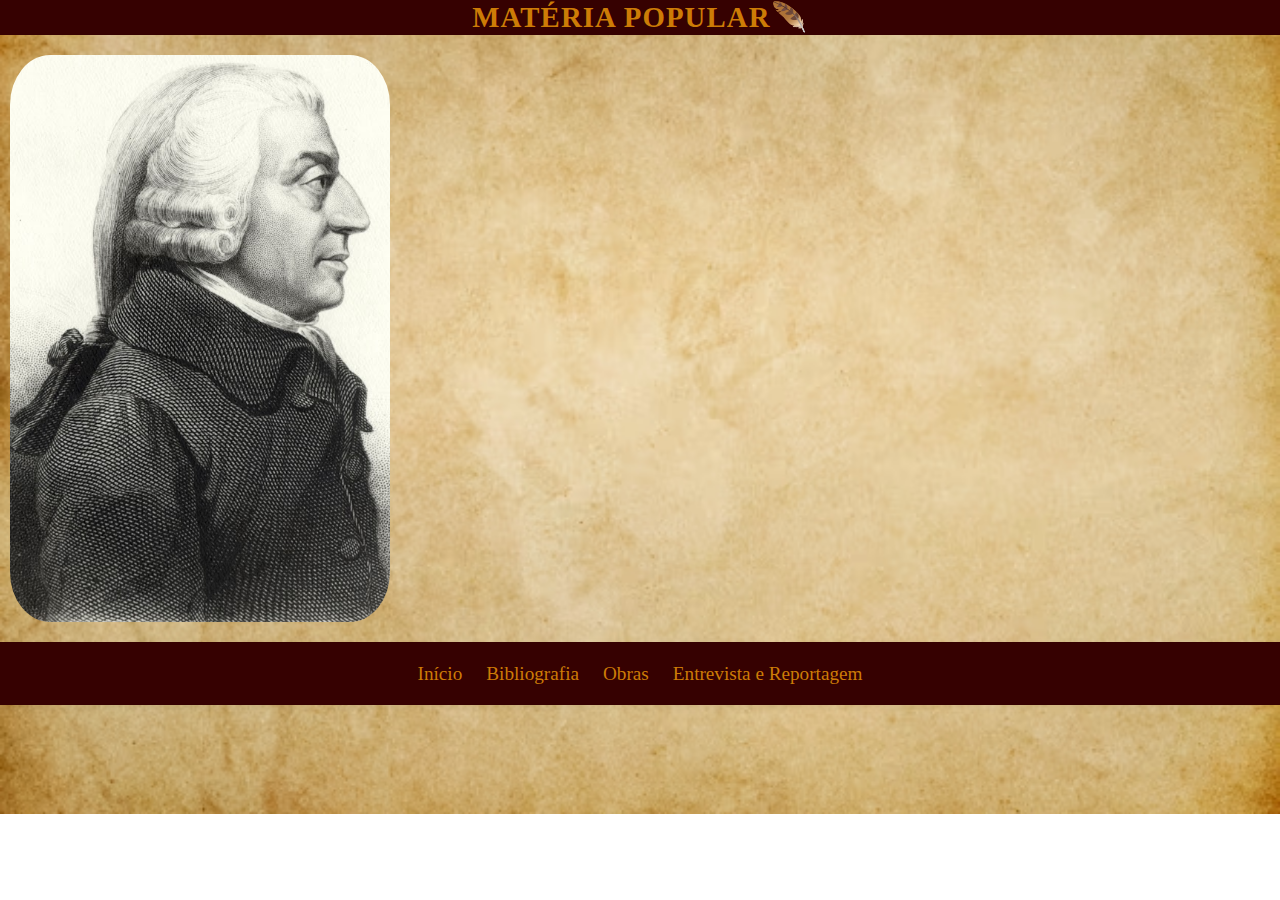
<file: indexBiografia.html>
<!DOCTYPE html>
<html lang="pt-BR">
<head>
  <meta charset="UTF-8">
  <meta name="viewport" content="width=device-width, initial-scale=1.0">
  <title>Bibiografia</title>
  <link rel="stylesheet" href="./stylebio.css">
  <link rel="shortcut icon" href="favicon.ico" type="image/x-icon">

</head>
<body>

  <header>
    <div class="titulo-container">
      <main>
      <h1>Matéria Popular🪶</h1>
      </main>
    
    </div>
  
   
    <div class="imagem-container">
      <img src="./img_bibio_adam.jpg" alt="Imagem de capa">
    </div>
  
  
    <nav>
      <a href="./indexInicio.html">Início</a>
      <a href="./indexBibliografia.html">Bibliografia</a>
      <a href="./indexObrasTemas.html">Obras</a>
      <a href="./indexEntrevista.html">Entrevista e Reportagem</a>
    </nav>
  </header>
</file>
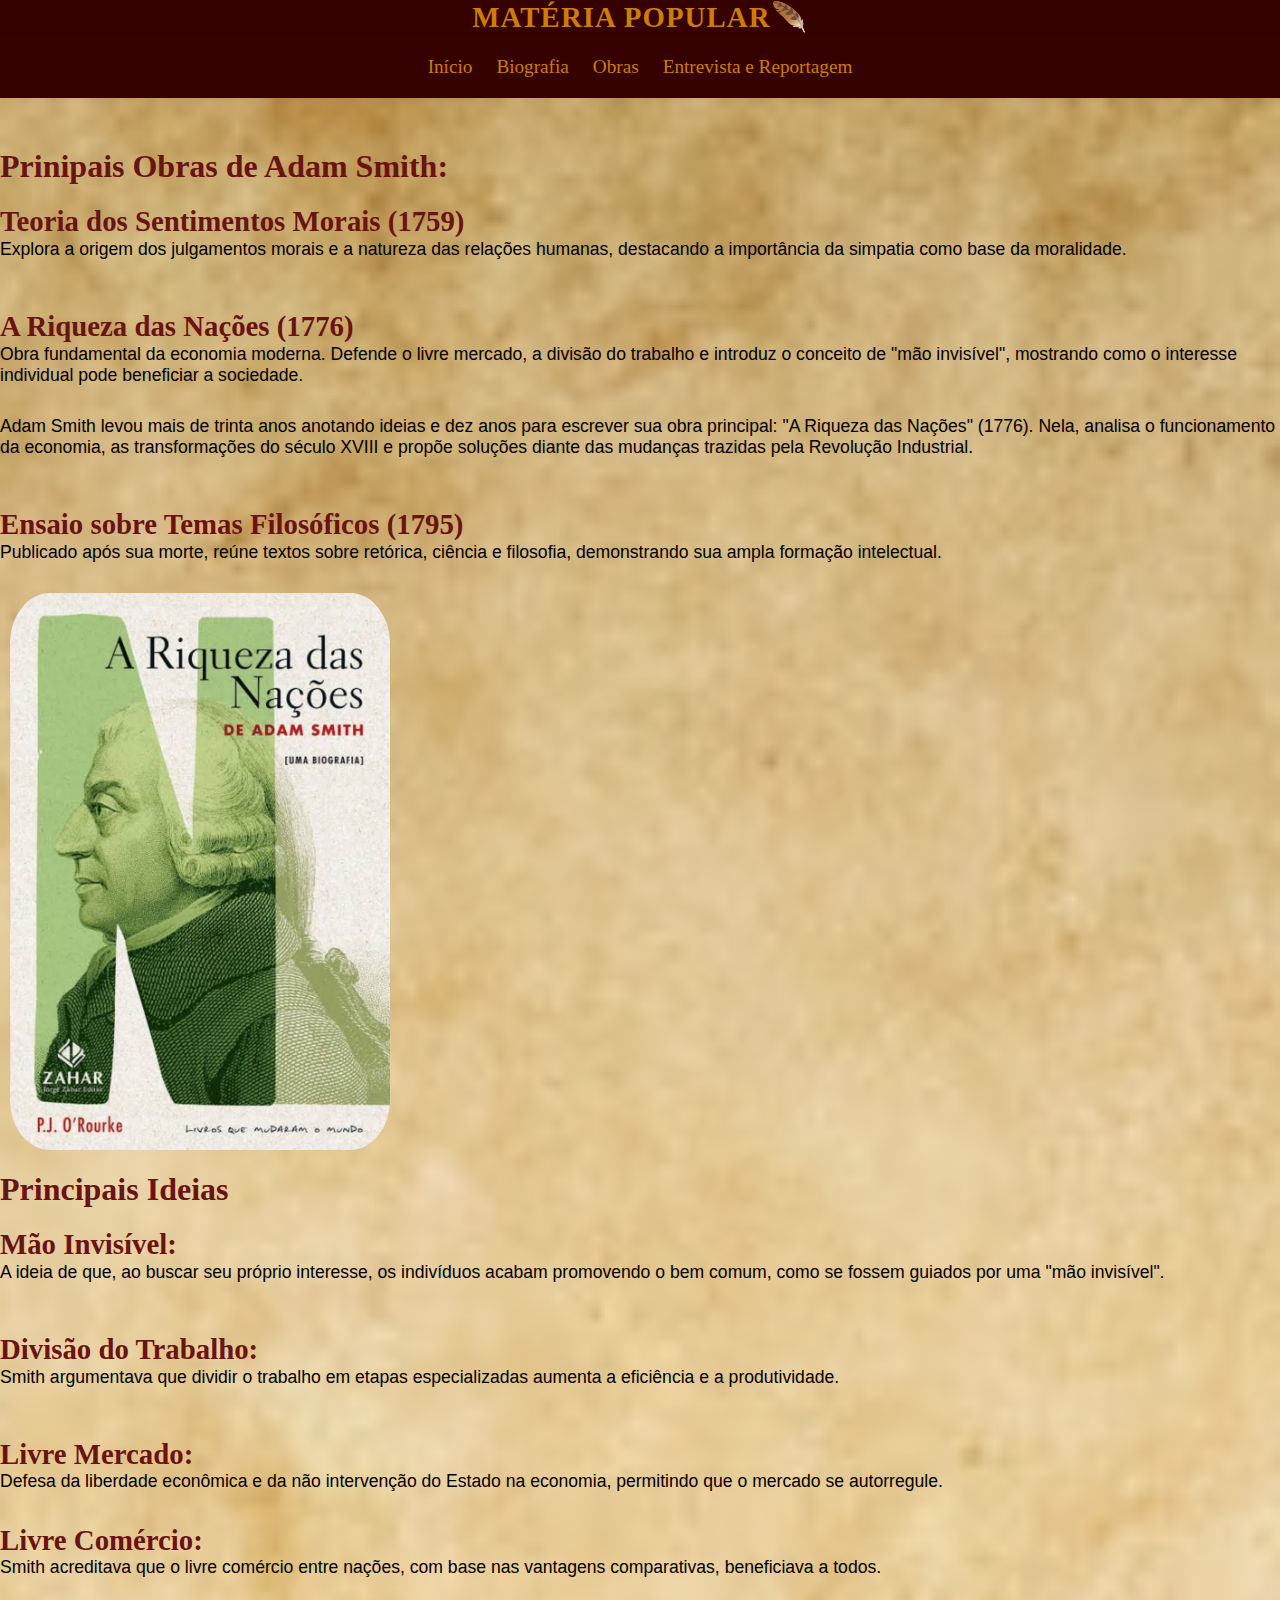
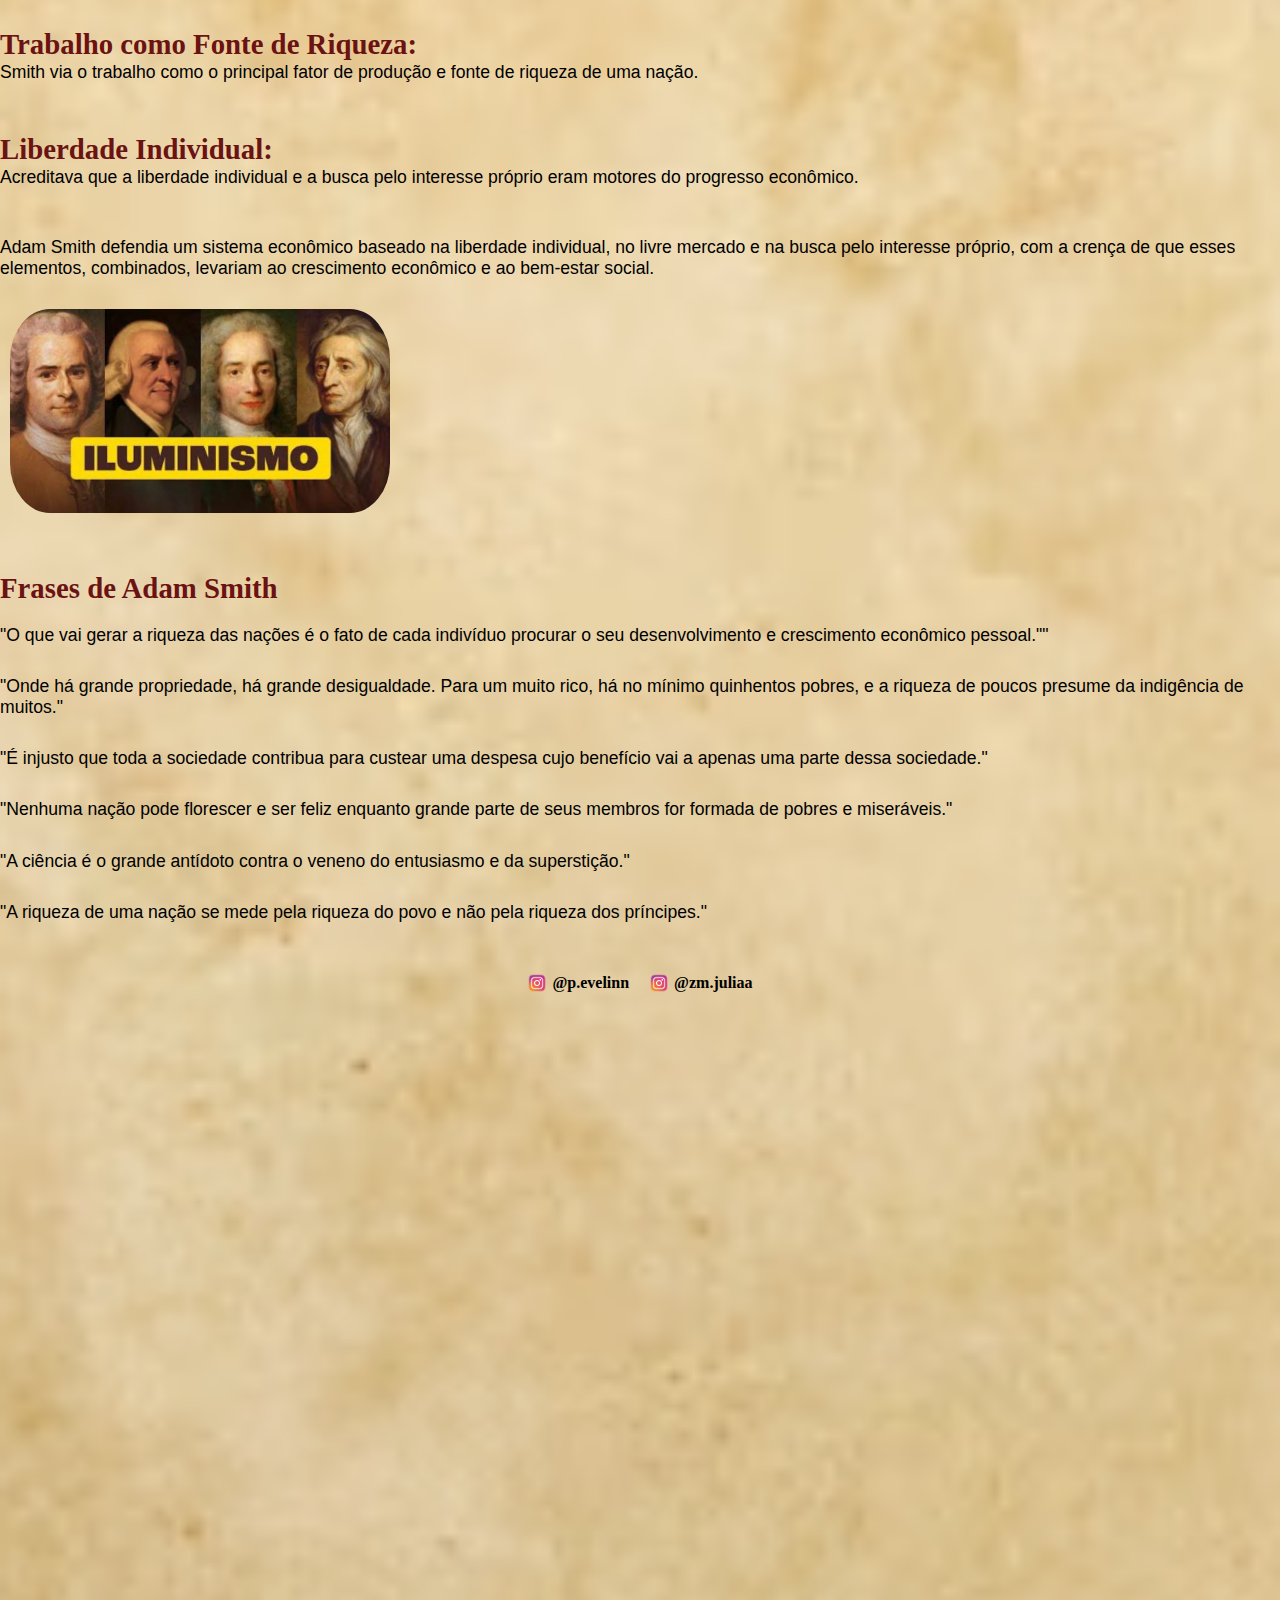
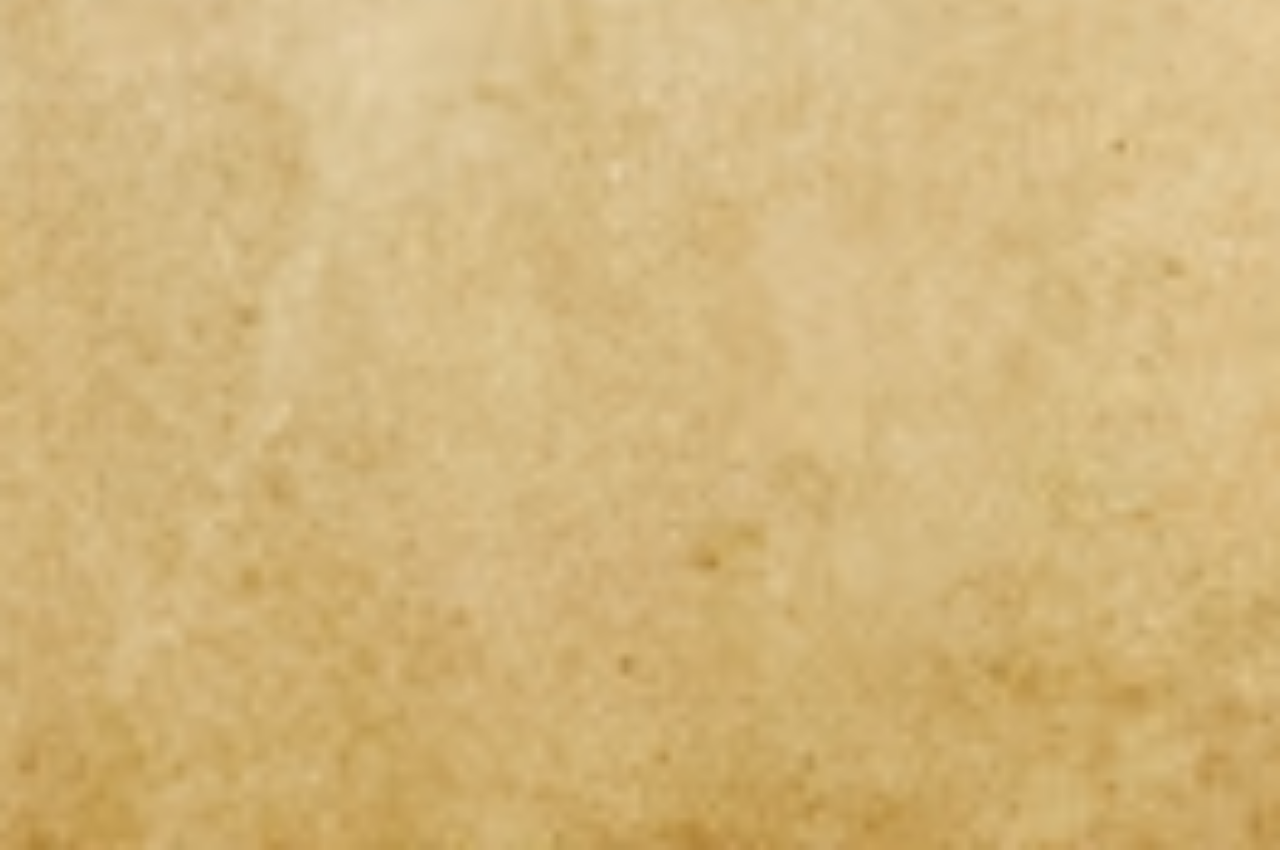
<file: indexObrasTemas.html>
<!DOCTYPE html>
<html lang="pt-BR">

<head>
  <meta charset="UTF-8">
  <meta name="viewport" content="width=device-width, initial-scale=1.0">
  <title>Bibiografia</title>
  <link rel="stylesheet" href="./styleObrasTemas.css">
  <link rel="shortcut icon" href="./unnamed.webp" type="image/x-icon">

</head>

<body>

  <header>
    <div class="titulo-container">
      <main>
        <h1>Matéria Popular🪶</h1>
      </main>

    </div>




    <nav>
      <a href="./index.html">Início</a>
      <a href="./indexBiografia.html">Biografia</a>
      <a href="./indexObrasTemas.html">Obras</a>
      <a href="./indexEntrevista.html">Entrevista e Reportagem</a>
    </nav>


  </header>

  <div class="titulo">
    <br>
    <h1>Prinipais Obras de Adam Smith: </h1>
    <br>

    <h2>Teoria dos Sentimentos Morais (1759)</h2>

  </div>

  <div class="texto_corrido">
    <p> Explora a origem dos julgamentos morais e a natureza das relações humanas, destacando a importância da simpatia
      como base da moralidade.
    </p>
    <br>
  </div>

  <div class="titulo">
    <h2>A Riqueza das Nações (1776)</h2>
  </div>


  <div class="texto_corrido">
    <p> Obra fundamental da economia moderna. Defende o livre mercado, a divisão do trabalho e introduz o conceito de
      "mão
      invisível", mostrando como o interesse individual pode beneficiar a sociedade.</p>
    <p>Adam Smith levou mais de trinta anos anotando ideias e dez anos para escrever sua obra principal: "A Riqueza das
      Nações" (1776).
      Nela, analisa o funcionamento da economia, as transformações do século XVIII e propõe soluções diante das mudanças
      trazidas pela Revolução Industrial.
    </p>
    <br>
  </div>

  <div class="titulo">
    <h2>Ensaio sobre Temas Filosóficos (1795)</h2>
  </div>

  <div class="texto_corrido">
    <p> Publicado após sua morte, reúne textos sobre retórica, ciência e filosofia, demonstrando sua ampla formação
      intelectual.
    </p>
  </div>


  <div class="imagem-container">
    <img src="./img_riqueza.jpg" alt="Imagem Riqueza">
  </div>

  <div class="titulo">
    <h1>Principais Ideias</h1>
    <br>

    <h2>Mão Invisível:</h2>
  </div>

  <div class="texto_corrido">
    <p>A ideia de que, ao buscar seu próprio interesse, os indivíduos acabam promovendo o bem comum, como se fossem
      guiados por uma "mão invisível".
    </p>
    <br>
  </div>

  <div class="titulo">
    <h2>Divisão do Trabalho:</h2>
  </div>

  <div class="texto_corrido">
    <p>Smith argumentava que dividir o trabalho em etapas especializadas aumenta a eficiência e a produtividade.
    </p>
    <br>
  </div>

  <div class="titulo">
    <h2>Livre Mercado:</h2>
  </div>


  <div class="texto_corrido">
    <p>Defesa da liberdade econômica e da não intervenção do Estado na economia, permitindo que o mercado se
      autorregule.
    </p>
  </div>

  <div class="titulo">
    <h2>Livre Comércio:</h2>
  </div>


  <div class="texto_corrido">
    <p>Smith acreditava que o livre comércio entre nações, com base nas vantagens comparativas, beneficiava a todos.
    </p>
  </div>

  <div class="titulo">
    <br>
    <h2>Trabalho como Fonte de Riqueza:</h2>
  </div>

  <div class="texto_corrido">
    <p>Smith via o trabalho como o principal fator de produção e fonte de riqueza de uma nação. </p>
    <br>
  </div>

  <div class="titulo">
    <h2>Liberdade Individual:</h2>
  </div>

  <div class="texto_corrido">
    <p>Acreditava que a liberdade individual e a busca pelo interesse próprio eram motores do progresso econômico.
    </p>
    <br>
  </div>

  <div class="texto_corrido">
    <p>Adam Smith defendia um sistema econômico baseado na liberdade individual, no livre mercado e na busca pelo
      interesse próprio, com a crença de que esses elementos, combinados, levariam ao crescimento econômico e ao
      bem-estar
      social.
    </p>
  </div>


  <div class="imagem-container">
    <img src="./img_iluminismo_adam.jpg" alt="Imagem Riqueza">
  </div>

  <br>
  <div class="titulo">
    <br>
    <h2>Frases de Adam Smith</h2>
    <br>
  </div>


  <div class="texto_corrido">
    <p>"O que vai gerar a riqueza das nações é o fato de cada indivíduo procurar o seu desenvolvimento e crescimento
      econômico pessoal.""
    </p>

    <p>"Onde há grande propriedade, há grande desigualdade. Para um muito rico, há no mínimo quinhentos pobres, e a
      riqueza de poucos presume da indigência de muitos."
    </p>

    <p>"É injusto que toda a sociedade contribua para custear uma despesa cujo benefício vai a apenas uma parte dessa
      sociedade."</p>

    <p>"Nenhuma nação pode florescer e ser feliz enquanto grande parte de seus membros for formada de pobres e
      miseráveis."</p>

    <p>"A ciência é o grande antídoto contra o veneno do entusiasmo e da superstição."</p>

    <p>"A riqueza de uma nação se mede pela riqueza do povo e não pela riqueza dos príncipes."</p>
  </div>




</body>
<footer>
  

  <div class="instagram-links">
    <a class="instagram" href="https://www.instagram.com/p.evelinn/?next=%2F" target="_blank">
      <img src="./pngtree-instagram-icon-instagram-logo-png-image_3584852.png" alt="Instagram">@p.evelinn
    </a>

    <a class="instagram" href="https://www.instagram.com/zm.juliaa/?next=%2F" target="_blank">
      <img src="./pngtree-instagram-icon-instagram-logo-png-image_3584852.png" alt="Instagram">@zm.juliaa
    </a>
  </div>
</footer>


</html>
</file>
<file: stylebio.css>
*{
margin: 0;
padding: 0;
box-sizing: border-box;

}



/* GERAL */
body {
  background: linear-gradient(to bottom, #f9f9f9, #eaeaea);
  font-family: 'Times New Roman', Times, serif;
  color: #333;
  line-height: 1.2;
  padding-bottom: 40px;
  padding-left: 0;
  padding-right: 0;
}


/* TÍTULO COM FUNDO COLORIDO */
.titulo-container {
  background-color: rgb(54, 1, 1);
  padding: 0 0;
  text-align: center;
  color: rgb(107, 18, 18);
  

  font-family: Georgia, 'Times New Roman', Times, serif;
 
}

.titulo-container h1 {
  font-size: 1.8rem;
  font-weight: bold;
  text-transform: uppercase;
  letter-spacing: 1.1px;
  color:  rgba(205,124,6,255);
}

/* IMAGEM DEPOIS DO TÍTULO */
.imagem-container img {
display: flex;
  justify-content: center;
  gap: 10px;
  flex-wrap: wrap; /* permite quebrar linha se necessário */
  margin: 20px 0;
  padding: 0 10px;
  width: 400px;
  text-align: center;
  border-radius: 50px;
}


nav {
  background-color: rgb(54, 1, 1);
  padding: 20px 0;
  box-shadow: 0 2px 8px rgba(0, 0, 0, 0.05);
  text-align: center;
  margin-bottom: 30px;
}

nav a {
  font-size: 1.2rem;
  color: rgba(205,124,6,255);
  text-decoration: none;
  margin: 0 10px;
  
}


h1{
  
  color: rgb(107, 18, 18);

}

p{
  font-size: 1.1rem;
  color: black;
  margin-bottom: 30px;
  font-family: Arial, Helvetica, sans-serif;
}



.imagens-lado-a-lado {
  display: flex;
  justify-content: center;
  gap: 10px;
  flex-wrap: wrap; /* permite quebrar linha se necessário */
  margin: 20px 0;
  padding: 0 10px;
}

.imagens-lado-a-lado img {
  width: 48%; /* duas imagens lado a lado com margem */
  height: auto;
  border-radius: 8px;
  object-fit: cover;
  box-shadow: 0 2px 8px rgba(0,0,0,0.1);
}

/* Comportamento para telas muito pequenas */
@media (max-width: 420px) {
  .imagens-lado-a-lado img {
    width: 100%;
  }
}


body {
  background-image: url('./img_fundo_site.avif');
  background-size: cover;
  background-position: center;
  background-repeat: no-repeat;
<<<<<<< HEAD
  height: 490vh;
=======
  height: 450vh;
>>>>>>> 4644be534c118146c3fdadf389f87c1f9381c229
  margin: 0;
}
footer {
  
  padding: 20px;
  text-align: center;
}

.instagram-links {
  display: flex;
  justify-content: center;
  gap: 20px; /* espaço entre os perfis */
  flex-wrap: wrap; /* quebra de linha no mobile */
  align-items: center;
}

.instagram {
  text-decoration: none;
  color: #000;
  font-weight: bold;
  display: flex;
  align-items: center;
  gap: 5px;
}

.instagram img {
  width: 20px;
  height: 20px;
}
</file>
<file: styleObrasTemas.css>
*{
margin: 0;
padding: 0;
box-sizing: border-box;

}



/* GERAL */
body {
  background: linear-gradient(to bottom, #f9f9f9, #eaeaea);
  font-family: 'Times New Roman', Times, serif;
  color: #333;
  line-height: 1.2;
  padding-bottom: 40px;
  padding-left: 0;
  padding-right: 0;
}


/* TÍTULO COM FUNDO COLORIDO */
.titulo-container {
  background-color: rgb(54, 1, 1);
  padding: 0 0;
  text-align: center;
  color: rgb(107, 18, 18);
  

  font-family: Georgia, 'Times New Roman', Times, serif;
 
}

.imagem-container img {
  display: flex;
    justify-content: center;
    gap: 10px;
    flex-wrap: wrap; /* permite quebrar linha se necessário */
    margin: 20px 0;
    padding: 0 10px;
    width: 400px;
    text-align: center;
    border-radius: 50px;
  }

.titulo-container h1 {
  font-size: 1.8rem;
  font-weight: bold;
  text-transform: uppercase;
  letter-spacing: 1.1px;
  color:  rgba(205,124,6,255);
}


nav {
  background-color: rgb(54, 1, 1);
  padding: 20px 0;
  box-shadow: 0 2px 8px rgba(0, 0, 0, 0.05);
  text-align: center;
  margin-bottom: 30px;
}

nav a {
  font-size: 1.2rem;
  color: rgba(205,124,6,255);
  text-decoration: none;
  margin: 0 10px;
  
}


h1{
  color: rgb(107, 18, 18);
}

h2{
    font-size: 1.8rem;
    color: rgb(107, 18, 18);
}



p{
  font-size: 1.1rem;
  color: black;
  margin-bottom: 30px;
  font-family: Arial, Helvetica, sans-serif;
}



body {
  background-image: url('./img_fundo_site.avif');
  background-size: cover;
  background-position: center;
  background-repeat: no-repeat;
  height: 450vh;
  margin: 0;
}
footer {
 
  padding: 20px;
  text-align: center;
}

.instagram-links {
  display: flex;
  justify-content: center;
  gap: 20px; /* espaço entre os perfis */
  flex-wrap: wrap; /* quebra de linha no mobile */
  align-items: center;
}

.instagram {
  text-decoration: none;
  color: #000;
  font-weight: bold;
  display: flex;
  align-items: center;
  gap: 5px;
}

.instagram img {
  width: 20px;
  height: 20px;
}
</file>
